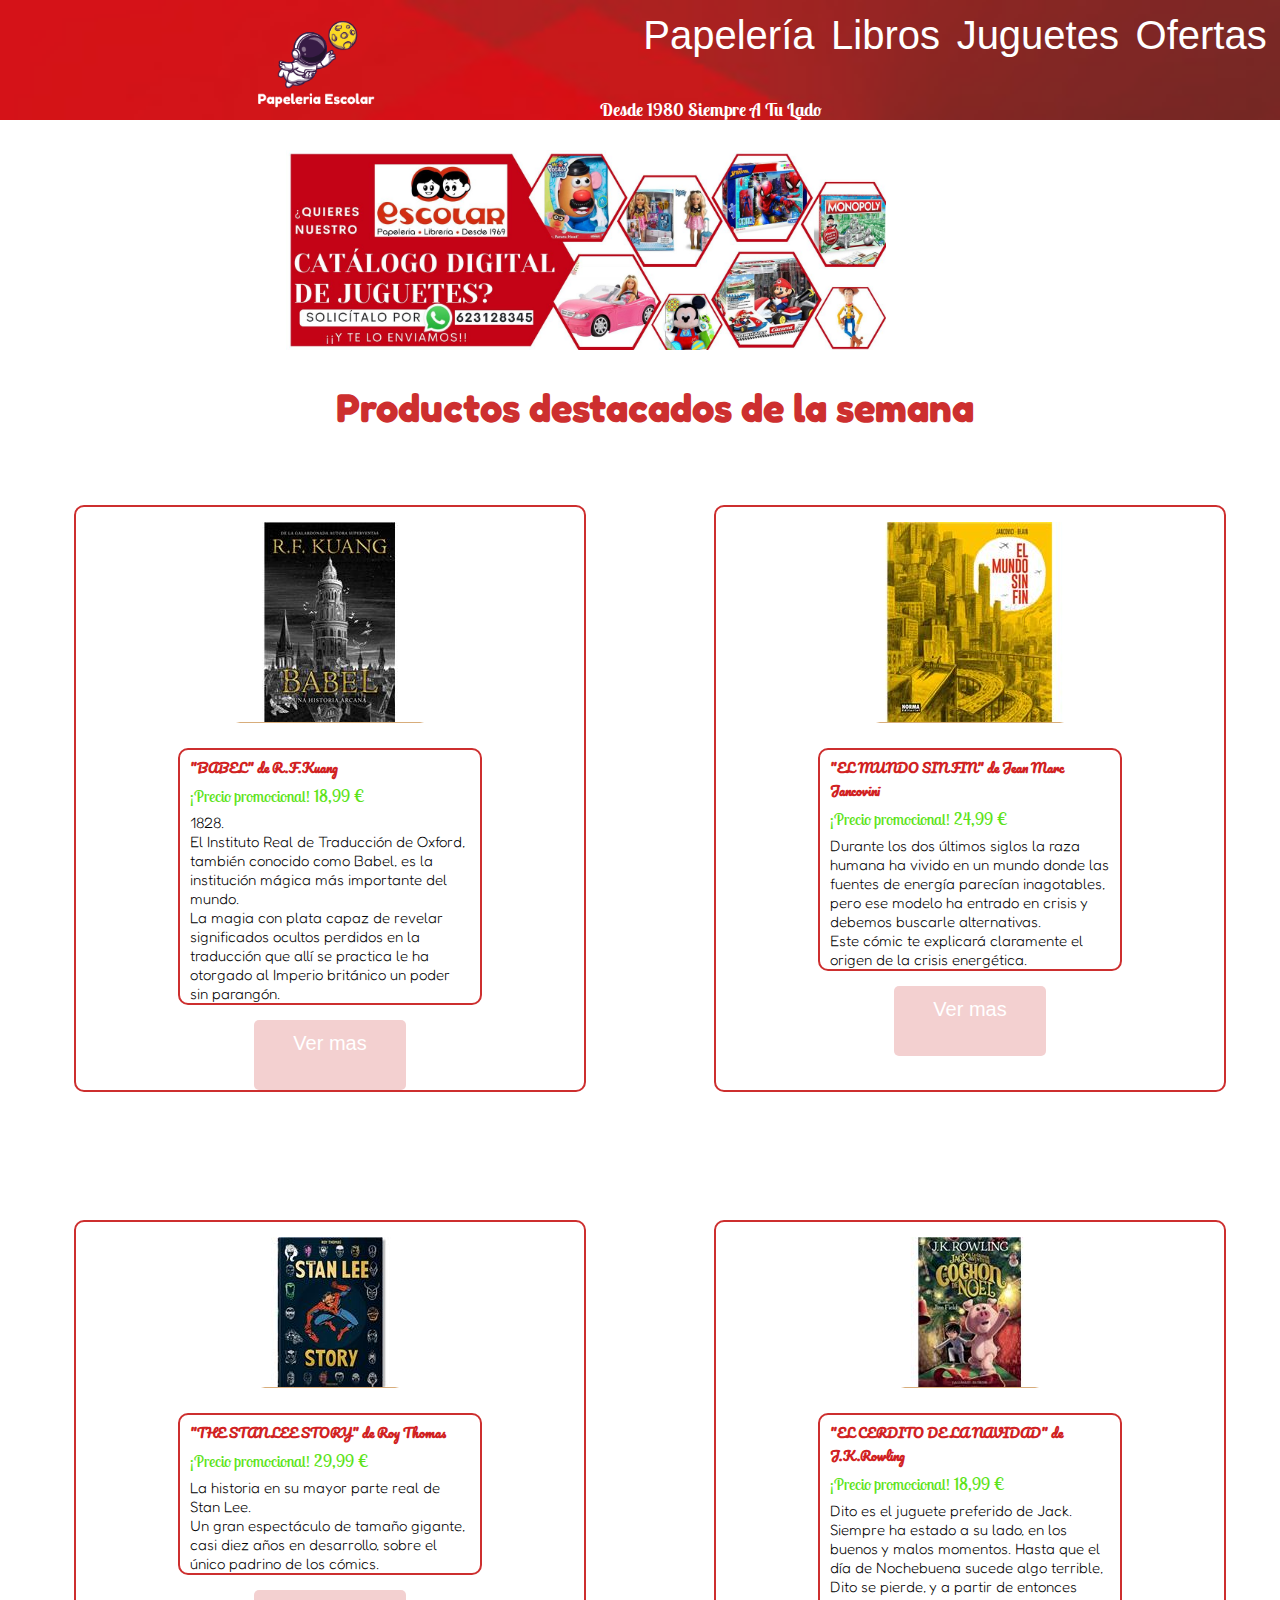
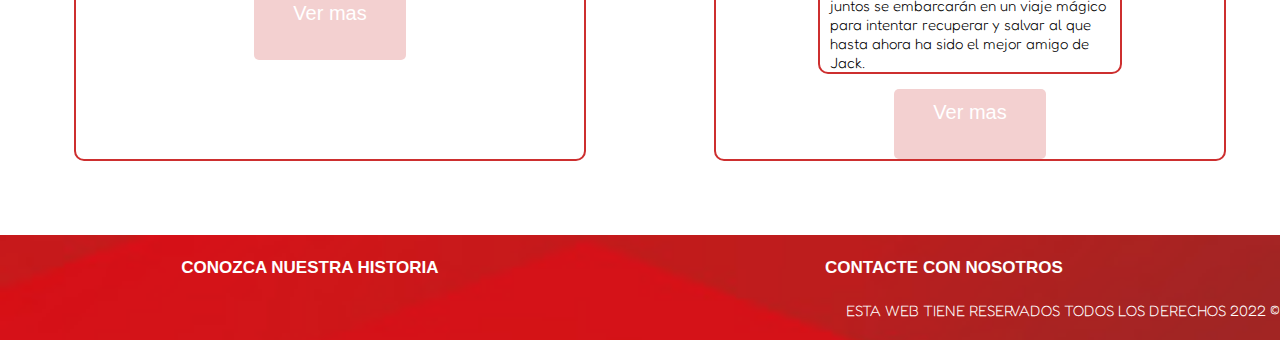
<file: index.html>
<!DOCTYPE html>
<html lang="es">
<head>
    <meta charset="UTF-8">
    <meta http-equiv="X-UA-Compatible" content="IE=edge">
    <meta name="viewport" content="width=device-width, initial-scale=1.0">
    <title>Proyecto Web Papeleria</title>


    <link rel="stylesheet" href="https://use.fontawesome.com/releases/v5.15.1/css/all.css">
    <link rel="stylesheet" href="./proyecto_papel.css">



</head>



<body>

<header class="cabecera">

    <div class="contenido-cabecera">

        <div class="elementos-notexto">

        <div class="logo">

            <picture>
                
                <img class="logotipo" loading="lazy" src="./imagenes/logo_nuevo_header.png" alt="logo">

            </picture>
            
        </div>

            
        <div class="menu">

            <nav class="nav">
                <a href="./papeleria.html">Papelería</a>
                <a href="./libros.html">Libros</a>
                <a href="./juguetes.html">Juguetes</a>
                <a href="./ofertas.html">Ofertas</a>
            
            </nav>

        </div>

    </div>

    <div class="elemento-texto">

        <h2 class="texto-header">Desde 1980 siempre a tu lado</h2>
    

    </div>

    </div>


        

</header>


<div class="img-slider"> 
    <a href="https://www.elcorteingles.es/catalogos-digitales/juguetes/">
    <img src="./imagenes/02 Ofertas del catalogo de juguetes.jpg" alt="Ver catalogo de juguetes"></li>
</a>
</div>


<div class="texto-destacado">

<h1>Productos destacados de la semana</h1>

</div>

<section class="container">

    <div class="fila1">

    <div class="productos">

        <div class="imagen">

            <picture>
                
                <img loading="lazy" src="./imagenes/libros/Libro 2.jpg" alt="libro2">

            </picture>

        </div>

        <div class="texto">

            <br>
            <h5>"BABEL" de R.F.Kuang</h5><br>

                    <p class="precio"><span class="oferton">¡Precio promocional!</span> 18,99 €</p><br>

                    <p class="libros">1828. <br> El Instituto Real de Traducción de Oxford, también conocido como Babel, es la institución mágica más importante del mundo. 
                        <br>La magia con plata capaz de revelar significados ocultos perdidos en la traducción que allí se practica le ha otorgado al Imperio británico un poder sin parangón.</p>

        </div>

        <div class="boton-promocion">
            <a href="./masinfo1.html">Ver mas</a>
             </div>

    </div>

    <div class="productos">

        <div class="imagen">

            <picture>
                
                <img loading="lazy" src="./imagenes/libros/Libro 3.jpg" alt="libro3">
                
            </picture>

        </div>

        <div class="texto">

            <br>
            <h5>"EL MUNDO SIN FIN" de Jean Marc Jancovini</h5><br>

                    <p class="precio"><span class="oferton">¡Precio promocional!</span> 24,99 €</p><br>

                    <p class="libros">Durante los dos últimos siglos la raza humana ha vivido en un mundo donde las fuentes de energía parecían inagotables, pero ese modelo ha entrado en crisis y debemos buscarle alternativas.
                        <br> Este cómic te explicará claramente el origen de la crisis energética.</p>

        </div>

        <div class="boton-promocion">
            <a href="./masinfo1.html">Ver mas</a>
             </div>

    </div>

</div>


    <div class="fila2">

    <div class="productos">

        <div class="imagen">

            <picture>
                
                <img loading="lazy" src="./imagenes/libros/Libro 4.jpg" alt="libro4">
                
            </picture>

        </div>

        <div class="texto">

            <br>
            <h5>"THE STAN LEE STORY" de Roy Thomas</h5><br>

                    <p class="precio"><span class="oferton">¡Precio promocional!</span> 29,99 €</p><br>

                    <p class="libros">La historia en su mayor parte real de Stan Lee.
                        <br>Un gran espectáculo de tamaño gigante, casi diez años en desarrollo, sobre el único padrino de los cómics.</p>

        </div>

        <div class="boton-promocion">
            <a href="./masinfo1.html">Ver mas</a>
             </div>

    </div>

    <div class="productos">

        <div class="imagen">

            <picture>
                
                <img loading="lazy" src="./imagenes/libros/Libro5.jpg" alt="libro5">
                
            </picture>

        </div>

        <div class="texto">

            <br>
            <h5>"EL CERDITO DE LA NAVIDAD" de J.K.Rowling</h5><br>

                    <p class="precio"><span class="oferton">¡Precio promocional!</span> 18,99 €</p><br>

                    <p class="libros">Dito es el juguete preferido de Jack. Siempre ha estado a su lado, en los buenos y malos momentos. Hasta que el día de Nochebuena sucede algo terrible, Dito se pierde, y a partir de entonces juntos se embarcarán en un viaje mágico para intentar recuperar y salvar al que hasta ahora ha sido el mejor amigo de Jack.</p>

        </div>

        <div class="boton-promocion">
            <a href="./masinfo1.html">Ver mas</a>
             </div>

    </div>

</div>


</section>


    <footer class="contenedor">

        <div class="pie">

            <nav class="pie">

                <div class="pie1">
                <a href="./historia.html">Conozca nuestra historia</a>

                </div>
                <div class="pie2">
                <a href="./contacto.html">Contacte con nosotros</a>

                </div>
                
            </nav>


        </div>

        <p class="texto-pie">Esta web tiene reservados todos los derechos 2022 &copy;</p>

       
        

    </footer>


</body>




</html>
</file>
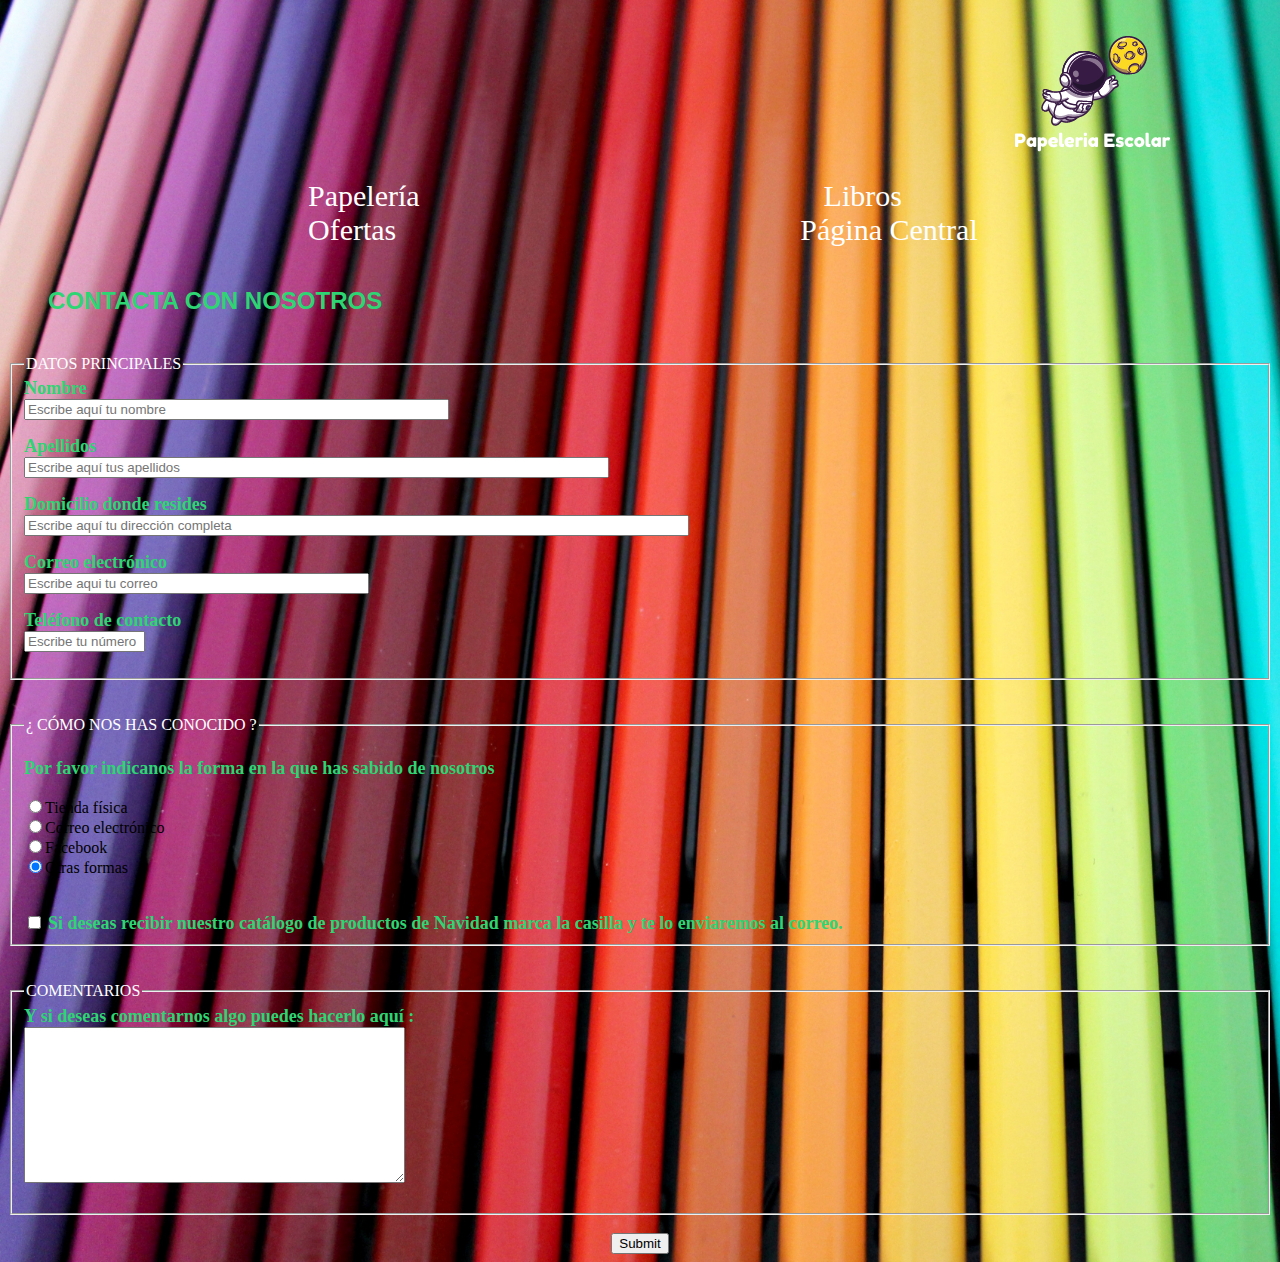
<file: contacto.html>
<!DOCTYPE html>
<html lang="es">
<head>
    <meta charset="UTF-8">
    <meta http-equiv="X-UA-Compatible" content="IE=edge">
    <meta name="viewport" content="width=device-width, initial-scale=1.0">
    <title>Formulario de contacto</title>



    <style>

    @import url('https://fonts.googleapis.com/css2? familia= Playfair+Pantalla &family= Roboto & family= Ubuntu:wght@500 & display=swap');

        h2{
            font-family:'Ubuntu', sans-serif;
            color: #2ed573;
            font-size: 1.5rem;
            display: flex;
            margin-left: 20px;

        }

        .legend{

            color: white;

        }

        .input{

            color: white;


        }

        label{
            font-family:'Playfair Display', serif;
            color: #2ed573;
            font-size: large;
            font-weight: 600;
            
        }

         body{
            background-image: url(./imagenes/fondo_header.jpg);
            background-size: cover;
            
        } 

        
        .nav a{

            margin-top: 40px;
            margin-right: 100px;
            margin-left: 300px;
            color: white;
            font-size:30px ;
            
        }

        .logo{
            margin-left: 1000px;


        }

        .cabecera{
            margin: 20px;
            display: flex;
            justify-content: space-between;

        }

        a{
            margin-top: 10px;
            color: white;
            text-decoration: none;
            font-size:20px ;
        }

        .boton-envio{
            display: flex;
            justify-content: center;
        }


    </style>


</head>

<body>

    <header>

        <div class="contenido-cabecera">
    
            <div class="elementos-notexto">
    
            <div class="logo">
    
                <picture>
                    
                    <img class="logotipo" loading="lazy" src="./imagenes/logo_nuevo_header.png" alt="logo">
    
                </picture>
                
            </div>
    
                
            <div class="menu">
    
                <nav class="nav">
                    <a href="./papeleria.html">Papelería</a>
                    <a href="./libros.html">Libros</a>
                    <a href="./ofertas.html">Ofertas</a>
                    <a href="./index.html">Página Central</a>

                
                </nav>
    
            </div>
    
        </div>
    
    
        </div>
    
    
            
    
    </header>

    <div class="cabecera">

    <h2>CONTACTA CON NOSOTROS</h2>


    </div>


    <form action="">

        <div class="datos">
        
        <fieldset>

            <legend class="legend">DATOS PRINCIPALES</legend>

            <label for="nombre1">Nombre</label><br>
            <input type="text" id="nombre1" name="nombre1" placeholder="Escribe aquí tu nombre" size="50"><br>
             
            <p></p>

            <label class="text-label" for="apellidos">Apellidos</label><br>
            <input type="text" id="apellidos" name="apellidos" placeholder="Escribe aquí tus apellidos" size="70"><br>

            <p></p>

            <label for="direccion">Domicilio donde resides</label><br>
            <input type="text" id="direccion" name="direccion" placeholder="Escribe aquí tu dirección completa" size="80"><br>
             
            <p></p>

            <label for="email">Correo electrónico</label><br>
            <input type="email" id="nombre1" name="nombre1" placeholder="Escribe aqui tu correo" size="40"><br>
            
            <p></p>

            <label for="telefono">Teléfono de contacto</label><br>
            <input type="text" id="telefono" name="telefono" placeholder="Escribe tu número" size="12"><br>
            
            <p></p>


        </fieldset>


        <br><br>

        <div class="contacto">

        <fieldset>

            <legend class="legend">¿ CÓMO NOS HAS CONOCIDO ?</legend>

            <br><label for="info">Por favor indicanos la forma en la que has sabido de nosotros</label><br><br>

            <input class="input" type="radio" name="option" id="option">Tienda física<br>
            
            <input type="radio" name="option" id="option">Correo electrónico<br>
            
            <input type="radio" name="option" id="option">Facebook<br>

            <input type="radio" name="option" id="option" checked>Otras formas<br>

            <br><br>

            <input type="checkbox" name="publi" id="publi">
            <label for="publi">Si deseas recibir nuestro catálogo de productos de Navidad marca la casilla y te lo enviaremos al correo.</label><br>
        
            </fieldset>

            </div>

            <br><br>

        <div class="comentario">

            <fieldset>

                <legend class="legend">COMENTARIOS</legend>

                <label for="comentarios">Y si deseas comentarnos algo puedes hacerlo aquí :</label><br>
                
                <textarea name="comentarios" id="comentarios" cols="45" rows="10"></textarea><br>

            <p></p>


            </fieldset>

        </div>

            <br>

        <div class="boton-envio">

            <input type="submit" name="envio" id="envio">
        
        </div>
</body>
</html>
</file>
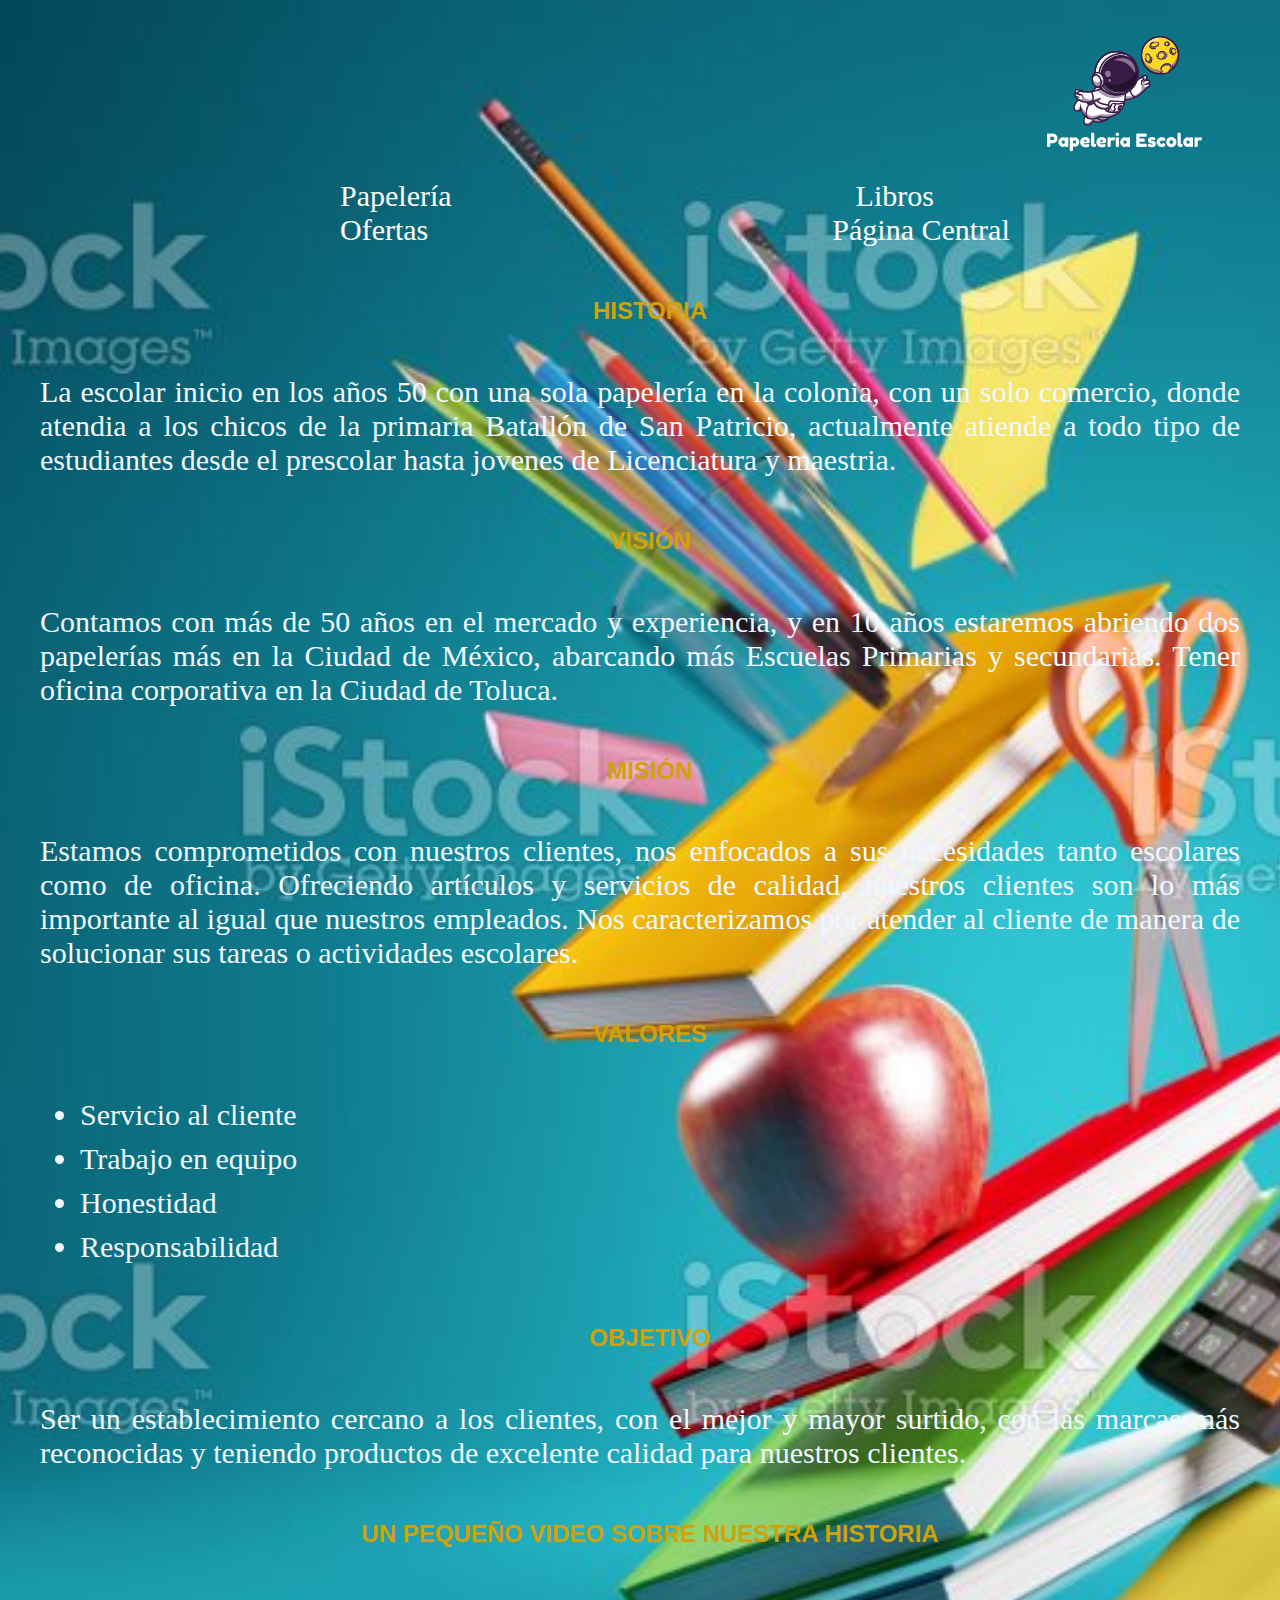
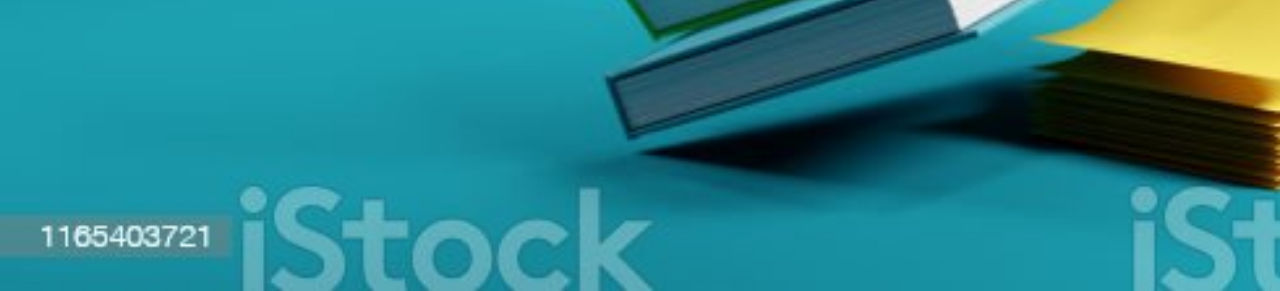
<file: historia.html>
<!DOCTYPE html>
<html lang="en">
<head>
    <meta charset="UTF-8">
    <meta http-equiv="X-UA-Compatible" content="IE=edge">
    <meta name="viewport" content="width=device-width, initial-scale=1.0">
    <title>Historia de la empresa</title>


    <style>

        @import url('https://fonts.googleapis.com/css2? familia= Playfair+Pantalla &family= Roboto & family= Ubuntu:wght@500 & display=swap');
    
            h2{
                font-family:'Ubuntu', sans-serif;
                color: rgb(208, 162, 10);
                font-size: 1.5rem;
                margin-left: 20px;
                text-align: center;
            }

            p{
                text-align: justify;
                font-size: 30px;
                font-family: 'Fredoka One', cursive;
                color: aliceblue;
            }

            ul{
                font-size: 30px;

            }

            .lista{
                color: aliceblue;
                padding-bottom: 10px;
            }
    

        .nav a{

        margin-top: 40px;
        margin-right: 100px;
        margin-left: 300px;
        color: white;
        font-size:30px;
        text-decoration: none;

        }

    .logo{

        margin-left: 1000px;

        }
    
            body{
                background-image: url(./imagenes/istockphoto-1165403721-1024x1024.jpg);
                background-size: cover;
                margin-left: 40px;
                margin-right: 40px;
                
            }


            .historia{
                margin-top: 30px;
                display: flex;
                flex-direction: column;
            }

            .video{
                display: flex;
                justify-content: center;
                
            }
    
            
                

    
    
        </style>

</head>




<body>

    <header>

        <div class="contenido-cabecera">
    
            <div class="elementos-notexto">
    
            <div class="logo">
    
                <picture>
                    
                    <img class="logotipo" loading="lazy" src="./imagenes/logo_nuevo_header.png" alt="logo">
    
                </picture>
                
            </div>
    
                
            <div class="menu">
    
                <nav class="nav">
                    <a href="./papeleria.html">Papelería</a>
                    <a href="./libros.html">Libros</a>
                    <a href="./ofertas.html">Ofertas</a>
                    <a href="./index.html">Página Central</a>

                
                </nav>
    
            </div>
    
        </div>
    
    
        </div>
    
    
            
    
    </header>


    
<div class="historia">



    <h2>HISTORIA</h2>

 <p>La escolar inicio en los años 50 con una sola papelería en la colonia, con un solo comercio, donde atendia a los chicos de la primaria Batallón de San Patricio, actualmente atiende a todo tipo de estudiantes desde el prescolar hasta jovenes de Licenciatura y maestria.</p>



<h2>VISIÓN</h2>

<p>Contamos con más de 50 años en el mercado y experiencia, y en 10 años estaremos abriendo dos papelerías más en la Ciudad de México, abarcando más Escuelas Primarias y secundarias. Tener oficina corporativa en la Ciudad de Toluca.</p> 




<h2>MISIÓN</h2>

<p>Estamos comprometidos con nuestros clientes, nos enfocados a sus necesidades tanto escolares como de oficina. Ofreciendo artículos y servicios de calidad, nuestros clientes son lo más importante al igual que nuestros empleados. Nos caracterizamos por atender al cliente de manera de solucionar sus tareas o actividades escolares.</p>




<h2>VALORES</h2>
 
<ul>

    <li class="lista" >Servicio al cliente</li>
    <li class="lista">Trabajo en equipo</li>
    <li class="lista">Honestidad</li>
    <li class="lista">Responsabilidad</li>

</ul>




<h2>OBJETIVO</h2>

<p>Ser un establecimiento cercano a los clientes, con el mejor y mayor surtido, con las marcas más reconocidas y teniendo productos de excelente calidad para nuestros clientes.</p>



<h2>UN PEQUEÑO VIDEO SOBRE NUESTRA HISTORIA</h2>

<div class="video">


<iframe width="560" height="315" src="https://www.youtube.com/embed/SgZdWVcANe8" title="YouTube video player" frameborder="0" allow="accelerometer; autoplay; clipboard-write; encrypted-media; gyroscope; picture-in-picture" allowfullscreen></iframe>

</div>

</div>


</body>


</html>
</file>
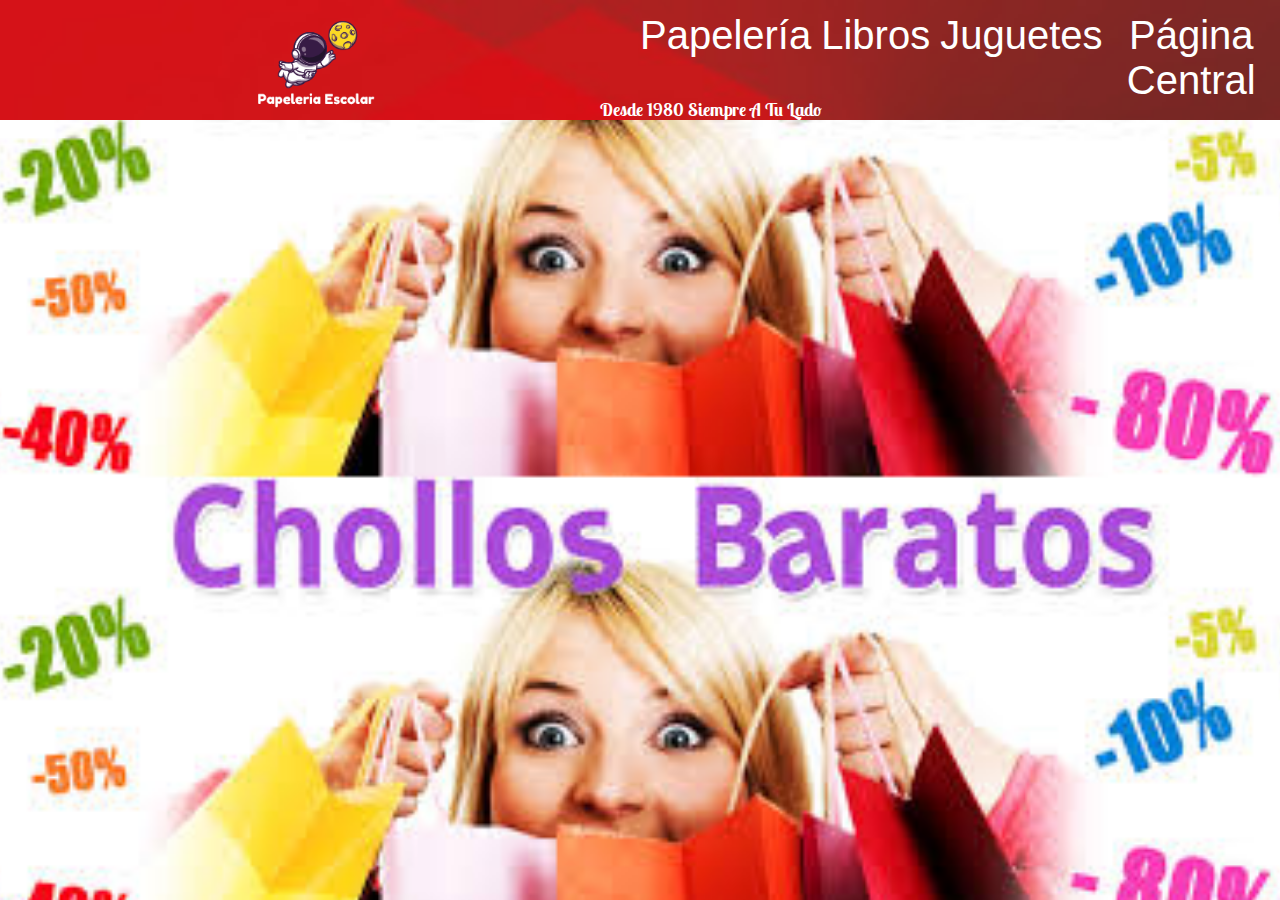
<file: ofertas.html>
<!DOCTYPE html>
<html lang="en">
<head>
    <meta charset="UTF-8">
    <meta http-equiv="X-UA-Compatible" content="IE=edge">
    <meta name="viewport" content="width=device-width, initial-scale=1.0">
    <title>Ofertas</title>

    <link rel="stylesheet" href="./proyecto_papel.css">

    <style>

        body{

            background-image: url(./imagenes/chollos.jfif);
            background-size: cover;

        }

    </style>



</head>
<body>

    <header class="cabecera">

        <div class="contenido-cabecera">
    
            <div class="elementos-notexto">
    
            <div class="logo">
    
                <picture>
                    
                    <img class="logotipo" loading="lazy" src="./imagenes/logo_nuevo_header.png" alt="logo">
    
                </picture>
                
            </div>
    
                
            <div class="menu">
    
                <nav class="nav">
                    <a href="./papeleria.html">Papelería</a>
                    <a href="./libros.html">Libros</a>
                    <a href="./juguetes.html">Juguetes</a>
                    <a href="./index.html">Página Central</a>

                
                </nav>
    
            </div>
    
        </div>
    
        <div class="elemento-texto">
    
            <h2 class="texto-header">Desde 1980 siempre a tu lado</h2>
        
    
        </div>
    
        </div>
    
    
            
    
    </header>




    <!-- <div class="cabecera">

        <h2 style="color: brown; text-align: center; text-transform: uppercase;">Pagina donde encontrar las ofertas disponibles</h2>
    
        <a style="text-decoration: none;" href="./index.html">Volver a la página principal</a>
    
        </div> -->




    
</body>
</html>
</file>
<file: proyecto_papel.css>
@import url('https://fonts.googleapis.com/css2?family=Fredoka+One&family=Lobster&family=Lobster+Two&family=Pacifico&family=Ubuntu+Condensed');

/* Estos son los estilos generales */

*{
    margin: 0px;   
    padding: 0px;
    box-sizing: border-box;
    font-size: 62.5%;

    }


.cabecera{
    
    width: 100%;
    height: 12rem;
    background-image: url(./imagenes/header_400x120\ .jpeg);
    background-size: cover;
    display: flex;
    flex-direction: column;
    text-align: center;
}


a{
    text-decoration: none;
    font-family: 'Ubuntu Condensed', sans-serif;
    font-size: 1.2rem;
    color: white;

}


h1{
    font-family: 'Lobster', cursive;
    font-size: 1rem;
}

h2{
    font-family: 'Lobster Two', cursive;
}

h5{
    font-family: 'Pacifico', cursive;
    font-size: 1.3rem;
    color: rgb(209, 34, 34);

}

p{
    font-family: 'Fredoka One', cursive;
    font-weight: 600;
    font-size: 1.4rem;
}


.pulsadores{
    font-family: 'Ubuntu Condensed', sans-serif;
}


.pie{
    font-family: 'Ubuntu Condensed', sans-serif;
}


/* Estos son los estilos del header movil */



.contenido-cabecera{
    display: flex;
    flex-direction: column;
    justify-content: center;
 

}

.elementos-notexto{
    display: flex;
    
}

.logo{
    flex: 1 1 50%;
    height: 80px;
    margin-bottom: 1.8rem;

}

.logotipo{
    max-width: 125px;
}



.menu{
    flex: 0 0 50%;
    height: 80px;
    margin-top: 8px;
    margin-right: 10px;
    display: flex;
    flex-direction: column;
}

.nav{
    display: flex;
    flex-direction: column;
    margin-top: 0.5rem;
   
}

.nav a{

    font-size: 1.6rem;
    font-weight: 500;
}

.texto-header{
    font-family: 'Lobster Two', cursive;
    font-size: 1.3rem;
    text-transform: capitalize;
    color: white;
    margin-right: 8px;
    align-self: flex-end;

}

.elemento-texto{
    font-family: 'Fredoka One', cursive;
    display: flex;
    width: 100%;
    justify-content: center;
    margin-left: 75px;
}

.texto-destacado h1{
    display: flex;
    justify-content: center;
    font-family: 'Fredoka One', cursive;
    color: rgb(205, 47, 47);
    margin-top: 10px;
    margin-left: 30px;
    font-size: 1.5rem;
    text-align:center;
}


.img-slider{
    
    margin-top: 3rem;
    margin-bottom: 3rem;
    margin-left: 10px;
    width: 90%;
    height: 10%;
    text-align: center;
}

img{
    width: 100%;
    max-width: 60rem;
    
}

hr{
    width: 80px;
    height: 4px;
    margin: auto;
    border-style: none;
    background: -webkit-linear-gradient(left,red,white);
}

/* Estos son los estilos del section movil */




.container{
    margin: 1rem;
    display: flex;
    flex-direction: column;
    align-items: center;
    background-color: white;
    width: 100%;
    border-radius: 10px;
    flex-wrap: wrap;
    
}

.fila1, .fila2{

display: flex;
flex-direction: column;

}

.productos{
    display: flex;
    border: 2px solid rgb(205, 47, 47);
    border-radius: 4px;
    width: 95%;
    height: auto;
    border-radius: 10px;
    margin-top: 1rem;
    margin-bottom: 1rem;
    flex-direction: row;

}

.imagen{

    background-color: rgb(216, 173, 123);
    width: 100%;
    height: 30%;
    border-radius: 10px;
    margin-top: 1.5rem;
    margin-bottom: 1.5rem;
    align-self: center;

}

.foto{
    width: 80px;
    height: 80px;
}

.texto{

    border: 2px solid rgb(205, 47, 47);
    width: 80%;
    height: auto;
    padding-right: 10px;
    padding-left: 10px;
    border-radius: 10px;
    margin-top: 0.5rem;
    margin-top: 1.5rem;
    align-self: center;



}


.precio{
    font-family: 'Lobster Two', cursive;
    font-size: 1.7rem;
    color: #5ce319;

}

span.oferton{
    font-family: 'Lobster Two', cursive;
    font-size: 1.6rem;
    color: #5ce319;
}


.boton-promocion{
    margin-top: 15px;
    margin-left: 10px;
    margin-right: 10px;
    padding-top: 12px;
    width: 30%;
    height:70px;
    background-color: rgb(243, 208, 208);
    border-bottom: none;
    border-radius: 5px;
    text-align:center;
    align-self:center;
}

.boton-promocion a{
    font-size: 2rem;
}

.boton-promocion:hover{

    width: 35%;
    background-color: rgb(241, 54, 7);


}

/* Estos son los estilos del footer movil */


footer{
    height: auto;
    width: 100%;
 
}    

footer.contenedor{
        background-image: url(./imagenes/footer_400x90.jpeg);
        background-size: cover;
        display: flex;
        flex-direction:column;
        align-items: center;
   
    }

        .pie{
            padding: 0;
            
            margin-right: 1.2rem;
            display: flex;
            flex-direction: row;
            margin-bottom: rem;
            width: 100%;
            height: auto;
            
  
        }

        .pie1,.pie2{
            display: flex;
            padding: 2.3rem;
        }

        .pie a{
            color: white;
            font-size: 1.3rem;
            font-family: 'Trebuchet MS', 'Lucida Sans Unicode', 'Lucida Grande', 'Lucida Sans', Arial, sans-serif;
            font-weight: 800;
            text-transform: lowercase;
            text-align:center;
            
        }

        p.texto-pie{

            margin-bottom: 2rem;
            font-size: 1.3rem;
            text-transform: lowercase;
            color: white;

        }

        


        /* Estos es el salto responsive a 600px */

        @media screen and (min-width: 600px){


            .menu{
                flex: 0 0 50%;
                height: 80px;
                margin-top: 8px;
                margin-right: 10px;
                display: flex;
                flex-direction: column;
            }


            .nav{
                display: flex;
                flex-direction: row;
                justify-content: space-around;
                margin-top: 0.5rem;
               
            }

            .nav a{

                font-size: 3rem;
                font-weight: 500;
            }


            .elemento-texto{
                font-family: 'Fredoka One', cursive;
                display: flex;
                width: 100%;
                flex-direction: row;
                margin-right: 5rem;
                
            }

            .texto-header{
                font-family: 'Lobster Two', cursive;
                font-size: 1.8rem;
                text-transform: capitalize;
                color: white;
                margin-right: 8px;
                text-align: end;
                
            
            }
            
            .texto-destacado h1{
                display: flex;
                justify-content: center;
                font-family: 'Fredoka One', cursive;
                color: rgb(205, 47, 47);
                margin-top: 10px;
                margin-left: 30px;
                font-size: 3rem;
                text-align:center;
            }

            .productos{
                display: flex;
                border: 2px solid rgb(205, 47, 47);
                border-radius: 4px;
                width: 95%;
                height: auto;
                border-radius: 10px;
                margin-top: 1rem;
                margin-bottom: 1rem;
                margin-right: 1rem;
                flex-direction: column;
            
            }

            .fila1, .fila2{

                display: flex;
                flex-direction: row;
                
                }


                .imagen{

                    background-color: rgb(216, 173, 123);
                    width: auto;
                    height: auto;
                    border-radius: 10px;
                    margin-top: 1.5rem;
                    margin-bottom: 1.5rem;
                    align-self: center;
                
                }

                .texto{

                    border: 2px solid rgb(205, 47, 47);
                    width: 60%;
                    height: auto;
                    padding-right: 10px;
                    padding-left: 10px;
                    border-radius: 10px;
                    margin-top: 1rem;
                    align-self: center;
                
                }


        p{
            font-size: 1.5rem;
            text-align:start;
            font-weight: 300;
        }

        footer.contenedor{
            background-image: url(./imagenes/footer_400x90.jpeg);
            background-size: cover;
            display: flex;
            flex-direction:row;
            align-items: baseline;
       
        }

        .pie{
            margin-right: 1.2rem;
            display: flex;
            flex-direction: row;
            justify-content: space-around;
            width: 100%;
            height: auto;
            
  
        }

        .pie a{
            color: white;
            font-size: 1.7rem;
            font-family: 'Trebuchet MS', 'Lucida Sans Unicode', 'Lucida Grande', 'Lucida Sans', Arial, sans-serif;
            font-weight: 800;
            text-transform: uppercase;
            text-align:center;
            
        }

        p.texto-pie{
            margin-bottom: 2rem;
            font-size: 1.5rem;
            text-transform: uppercase;
            color: white;
        }

        }

     /* Estos es el segundo salto responsive a 900px */  

 @media screen and (min-width: 900px){

    .container{

        display: flex;
        flex-direction: row;
        width: 100%;

    }

    .fila1, .fila2{

        display: flex;
        flex-direction: row;
        width: 100%;

        }

        .productos{
        margin: 5%;
        width: 45%;   
        }

.nav a{
            
        font-size: 4rem;
        font-weight: 500;
        margin-left: 1rem;
    }

    .texto-destacado h1{
        display: flex;
        justify-content: center;
        font-family: 'Fredoka One', cursive;
        color: rgb(205, 47, 47);
        margin-top: 10px;
        margin-left: 30px;
        font-size: 4rem;
        text-align:center;
    }

    footer.contenedor{
        background-image: url(./imagenes/footer_400x90.jpeg);
        background-size: cover;
        display: flex;
        flex-direction:column;
        justify-content: flex-end;
        align-items: flex-end;
   
    }
 
    }
</file>
